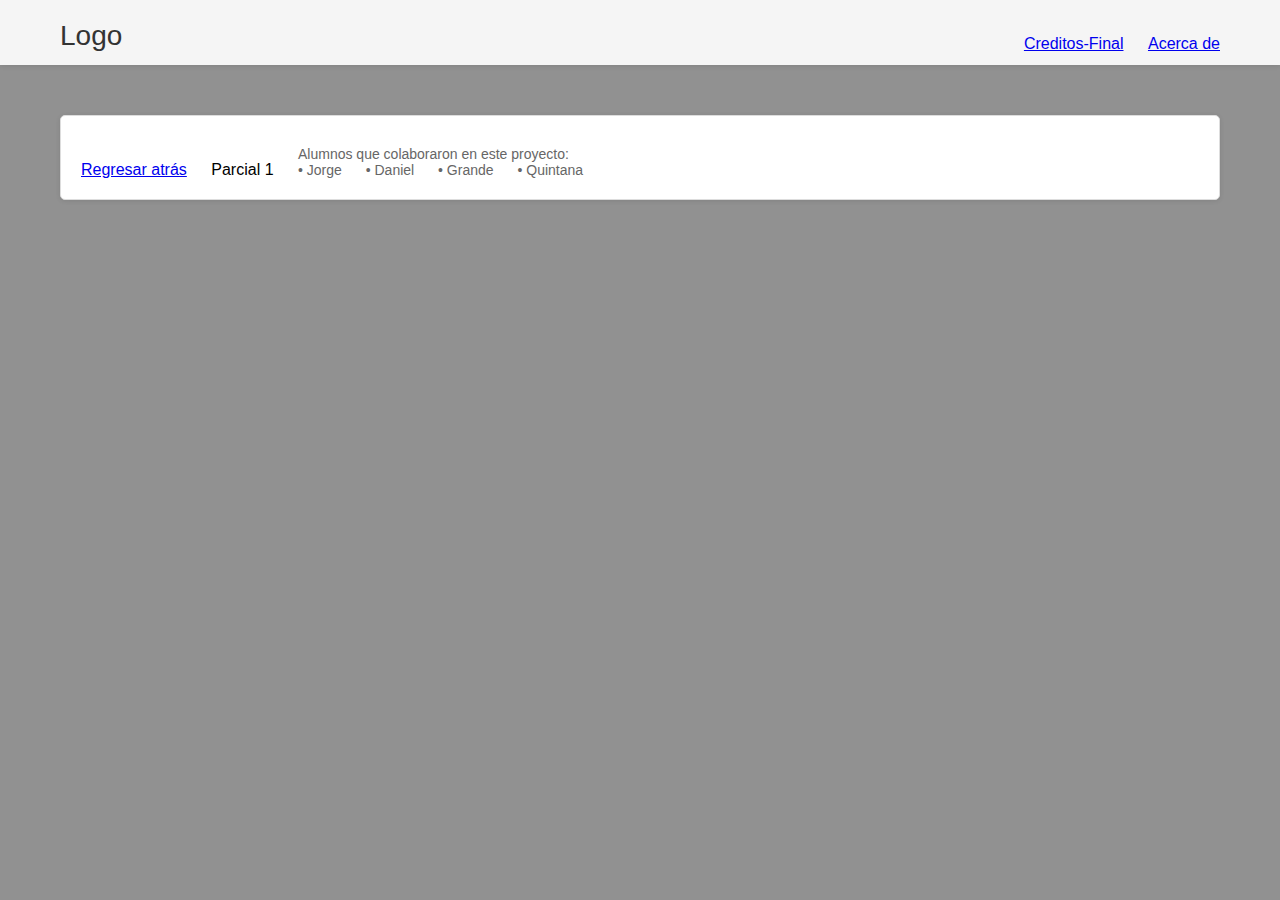
<file: Proyecto-Escuela/calculo.html>
<!DOCTYPE html>
<html lang="en">
  <head>
    <meta charset="UTF-8" />
    <meta http-equiv="X-UA-Compatible" content="IE=edge" />
    <meta name="viewport" content="width=device-width, initial-scale=1.0" />
    <title>Materia-CalculoDiferencial</title>
    <link rel="stylesheet" href="Style/Calculo.css" />
  </head>
  <body>

    <div class="header">
      <div class="container">

        <div class="logo">
          <a href="#">Logo</a>
        </div>

        <div class="info">
          <ul>
            <li>
              <a href="creditos-calculo.html">Creditos-Final</a>
            </li>
            <li>
              <a href="#">Acerca de</a>
            </li>
          </ul>
        </div>

      </div>
    </div>

    <div class="container">
      <form class="barra">
        <ol>
          <ul>
            <li class="link">
              <a href="acceso.html">Regresar atrás</a>
            </li>
            <li>Parcial 1</li>
            <li class="colaboradores">
              Alumnos que colaboraron en este proyecto:
              <ol>
                <li>• Jorge </li>
                <li>• Daniel</li>
                <li>• Grande</li>
                <li>• Quintana</li>
              </ol>
            </li>
          </ul>
        </ol>
      </form>
    </div>
  </body>
</html>
</file>
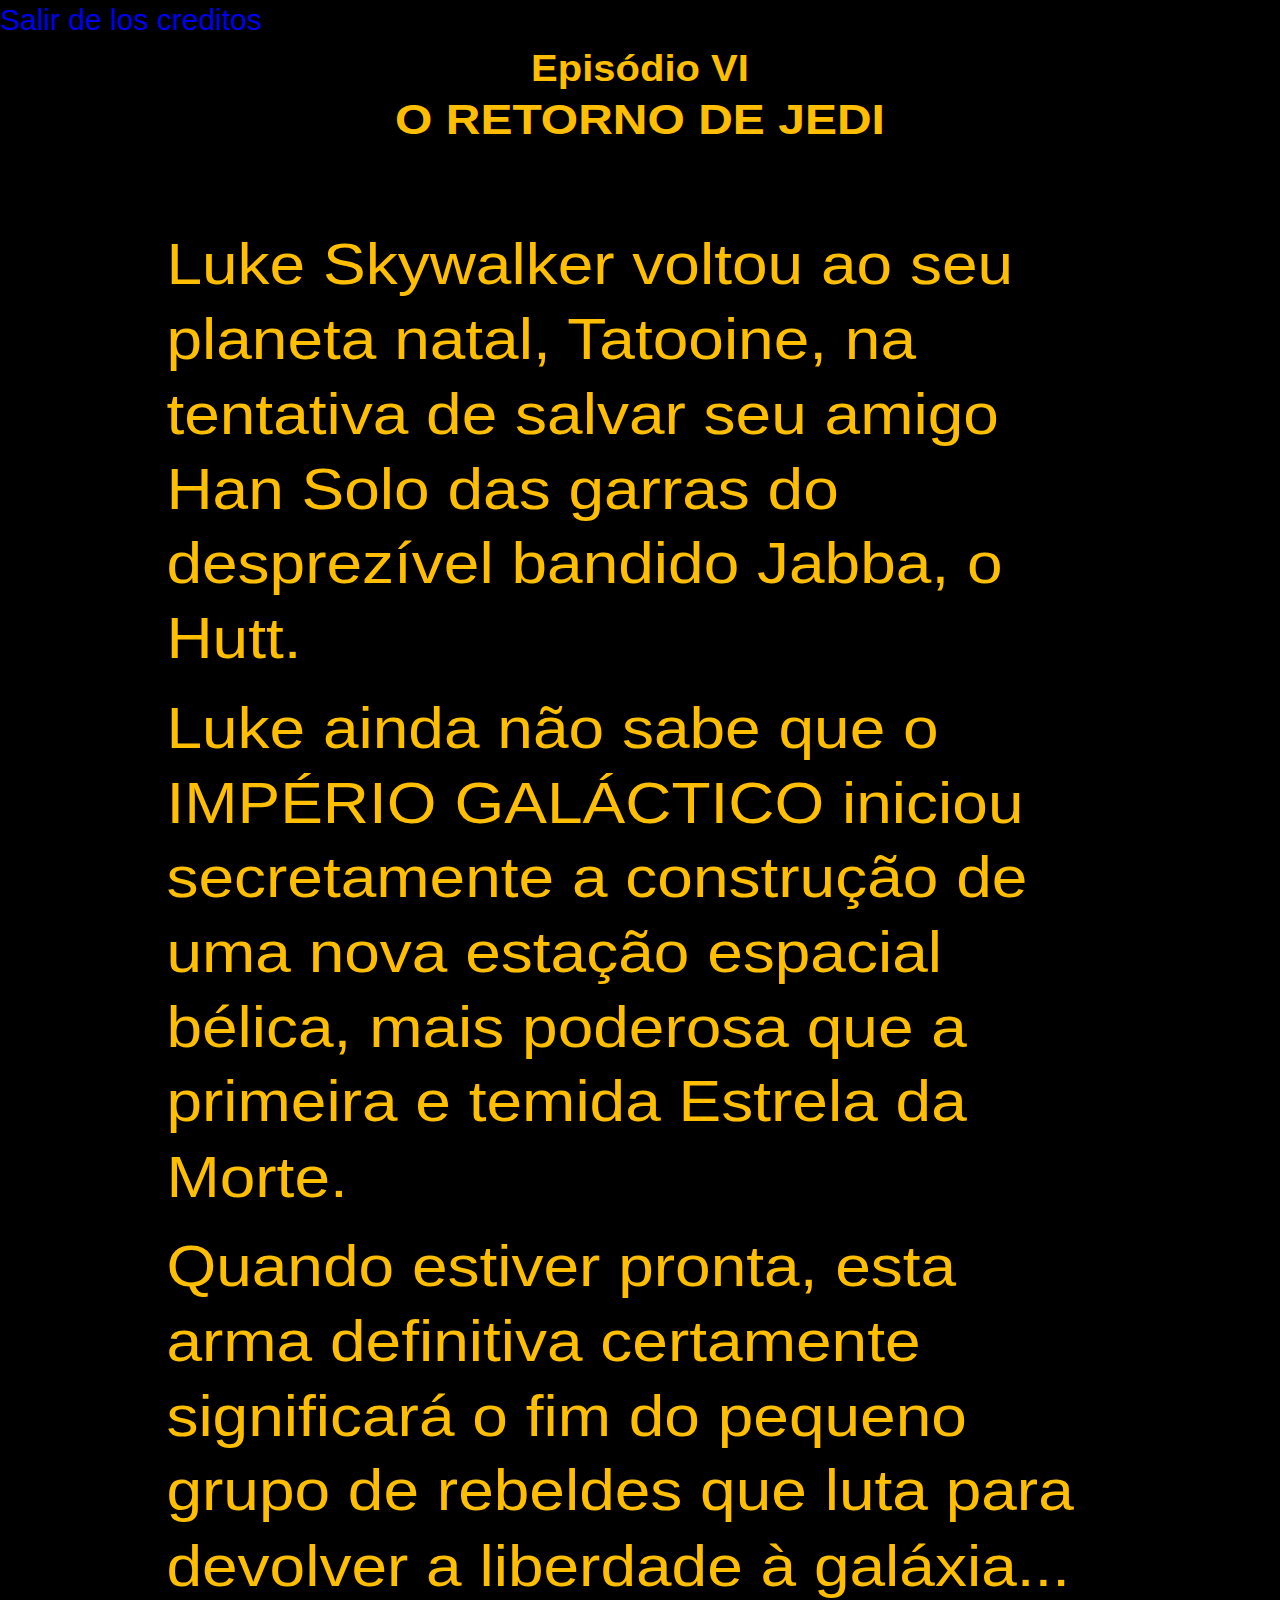
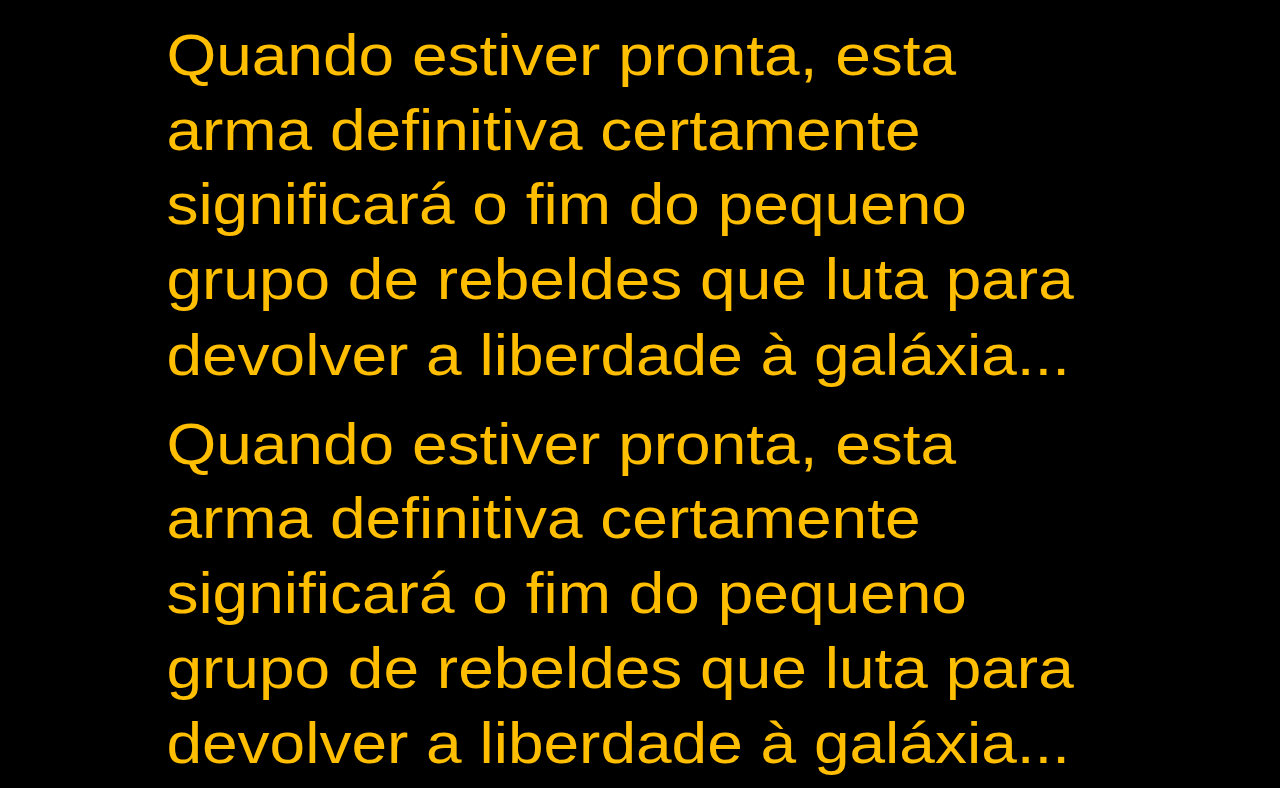
<file: Proyecto-Escuela/creditos-calculo.html>
<!DOCTYPE html>
<html lang="en">
<head>
    <meta charset="UTF-8">
    <meta http-equiv="X-UA-Compatible" content="IE=edge">
    <meta name="viewport" content="width=device-width, initial-scale=1.0">
    <title>Despedida</title>
    <link rel="stylesheet" href="Style/creditos-calculo.css">
</head>
<body>
    <div class="salir">
        <a href="calculo.html">Salir de los creditos</a>
    </div>

	<div class="container">
		<div class="credits">
			
			<div class="titles">
				<h1>Episódio VI</h1>

				<h2>O Retorno de Jedi</h2>
			</div>

			<p>Luke Skywalker voltou ao
			seu planeta natal, Tatooine,
			na tentativa de salvar seu
			amigo Han Solo das garras
			do desprezível bandido
			Jabba, o Hutt.</p>

			<p>Luke ainda não sabe que o
			<span>IMPÉRIO GALÁCTICO</span> iniciou
			secretamente a construção
			de uma nova estação
			espacial bélica, mais
			poderosa que a primeira
			e temida Estrela da Morte.</p>

			<p>Quando estiver pronta, esta
			arma definitiva certamente
			significará o fim do pequeno
			grupo de rebeldes que luta
			para devolver a liberdade
			à galáxia...</p>

            <p>Quando estiver pronta, esta
			arma definitiva certamente
			significará o fim do pequeno
			grupo de rebeldes que luta
			para devolver a liberdade
			à galáxia...</p>

            <p>Quando estiver pronta, esta
			arma definitiva certamente
			significará o fim do pequeno
			grupo de rebeldes que luta
			para devolver a liberdade
			à galáxia...</p>
            




		</div>
	</div>


</body>
</html>
</file>
<file: Proyecto-Escuela/Style/Calculo.css>
* {
    margin: 0;
    padding: 0;
    box-sizing: border-box;
  }
  
  body {
    font-family: sans-serif;
    font-size: 16px;
    background: rgb(145, 145, 145);
  }
  
  .header {
    background-color: #f5f5f5;
    padding: 20px;
    box-shadow: 0px 1px 5px rgba(0, 0, 0, 0.1);
    height: 65px;
  }
  
  .container {
    max-width: 1200px;
    margin: 0 auto;
    padding: 0 20px;
  }
  
  .logo {
    float: left;
  }
  
  .logo a {
    font-size: 28px;
    color: #333;
    text-decoration: none;
  }
  
  .info {
    float: right;
    margin-top: 15px;
  }
  
  .info ul {
    list-style: none;
  }
  
  .info ul li {
    display: inline-block;
    margin-left: 20px;
  }
  
  .info ul li:first-child {
    margin-left: 0;
  }
  
  .barra {
    background-color: #fff;
    border: 1px solid #ddd;
    border-radius: 5px;
    padding: 20px;
    margin-top: 50px;
    box-shadow: 0px 1px 5px rgba(0, 0, 0, 0.1);
  }
  
  .barra ol ul li {
    display: inline-block;
    margin-right: 20px;
  }
  
  .barra ol ul li:last-child {
    margin-right: 0;
  }
  
  .colaboradores {
    margin-top: 10px;
    font-size: 14px;
    color: #666;
  }
  
  .colaboradores ul {
    list-style: none;
    margin-left: 20px;
  }
  
  .colaboradores ul li {
    display: inline-block;
    margin-right: 10px;
  }
  
  .colaboradores ul li:last-child {
    margin-right: 0;
  }
</file>
<file: Proyecto-Escuela/Style/creditos-calculo.css>
* {
	margin: 0;
	padding: 0;
	box-sizing: border-box;
}

body {
	background: #000;
	color: #ffbe00;
	font-family: sans-serif;
	font-size: 5vw;
	line-height: 1.3;
	overflow: hidden;
}

.salir {
    font-size: 30px;
}
.salir a{
    text-decoration: none;
}

.container {
	margin: 0 auto;
	perspective: 380px;
	perspective-origin: bottom;
	position: absolute;
	top: 0;
	bottom: 0;
	left: 0;
	right: 0;
	overflow: visible;
	transform: scaleY(0.9);
}

.credits {
	position: absolute;
	top: 0;
	left: 13%;
	right: 13%;
	height: 100%;
	animation: play 40s infinite;
	clip-path: url(#text-mask);
}

.titles {
	margin-bottom: 5rem;
	text-align: center;
}

h1 {
	font-size: 2.5rem;
}

h2 {
	font-size: 3rem;
	text-transform: uppercase;
}

p {
	padding: 0.5rem 0;
}

span {
	text-transform: uppercase;
}

.text-mask {
	clip-path: rectangle(0, 0, 100%, 15%);
	animation: mask 40s linear infinite;
	transform-origin: top;
}

@keyframes play {
	0% {
		transform: rotateX(21deg) translate3d(0, 100rem, 0);
		opacity: 1;
	}
	85% {
		opacity: 1;
	}
	100% {
        transform: rotateX(21deg) translate3d(0, -150rem, 0);
        opacity: 0;
	}
}

@keyframes mask {
	0% {
		transform: translateY(0);
	}
	100% {
		transform: translateY(100%);
	}
}
</file>
